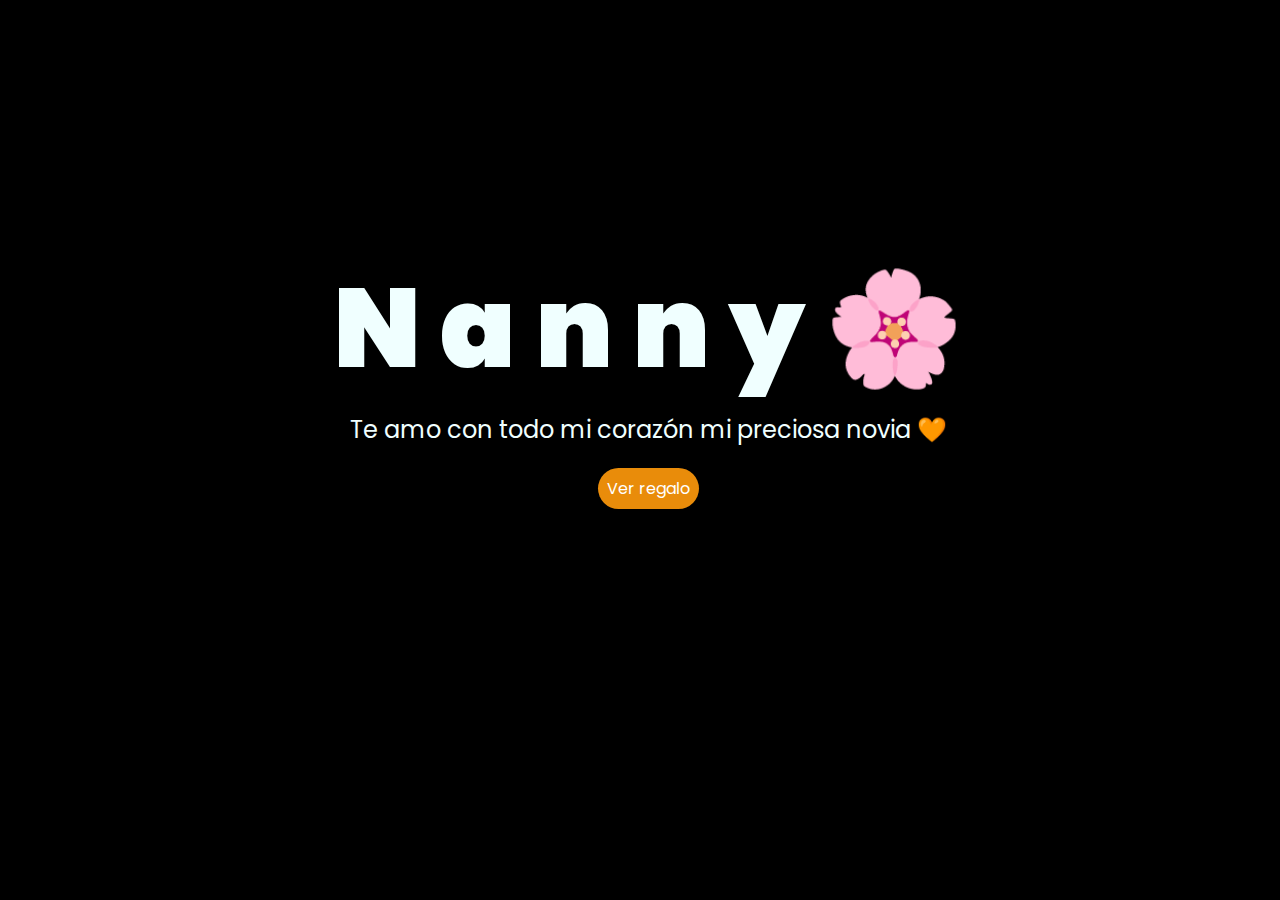
<file: index.html>
<!DOCTYPE html>
<html lang="es">

<head>
    <meta charset="UTF-8">
    <meta http-equiv="X-UA-Compatible" content="IE=edge">
    <meta name="viewport" content="width=device-width, initial-scale=1.0">
    <link rel="stylesheet" href="css/style.css">
    <link rel="icon" href="img/flowers.png" type="image/x-icon">
    <title>Flowers</title>
</head>

<body>
    <div class="greetings">
        <span>N</span>
        <span>a</span>
        <span>n</span>
        <span>n</span>
        <span>y</span>
        <span>🌸</span>
    </div>
    <div class="description">
        <span>Te amo con todo mi corazón mi preciosa novia 🧡</span>
    </div>
    <div class="button">
        <button class="botones">
            <a href="flower.html" style="color: #fff;">Ver regalo</a>
        </button>
    </div>

</body>

</html>
</file>
<file: css/style.css>
@import url('https://fonts.googleapis.com/css2?family=Poppins:ital,wght@0,500;1,900&display=swap');
*{
    font-family: 'Poppins',cursive;
}
body{
    color: azure;
    width: 100%;
    height: 82vh;
    display: flex;
    flex-direction: column;
    align-items: center;
    justify-content: center;
    background-color: black;
    /* padding-top: -30; */
}

.botones{
    padding: 9px;
    border-radius: 80px;
    background-color: transparent;
    border: none;
}

.botones a{
    background-color: #e98c0a;
    padding: 9px;
    border-radius: 80px;
    -webkit-border-radius: 80px;
    -moz-border-radius: 80px;
    -ms-border-radius: 80px;
    -o-border-radius: 80px;

}

.botones a:focus{
    background-color: rgb(224, 131, 17);
}

.greetings{
    font-size: 7rem;
    font-weight: 900;
}
.greetings > span{
    animation: glow 2.5s ease-in-out infinite;
}
@keyframes glow{
    0%, 100%{
        color: #fff;
        text-shadow: 0 0 12px #e77008, 0 0 50px #e77008, 0 0 100px #e77008;
    }
    10%, 90%{
        color: #111;
        text-shadow: none;
    }
}
.greetings > span:nth-child(2){
    animation-delay: .2s ;
}
.greetings > span:nth-child(3){
    animation-delay: .4s ;
}
.greetings > span:nth-child(4){
    animation-delay: .6s;
}
.greetings > span:nth-child(5){
    animation-delay: .8s;
}
.greetings > span:nth-child(6){
    animation-delay: 1s;
}

.description{
    font-size: 1.5rem;
    margin-bottom: 20px;
}

.button a{
    text-decoration: none;
    font-size: 1rem;
    color: #111;
}

@media screen and (max-width:574px){
    .greetings{
        display: block;
        font-size: 4rem;
        font-weight: 800;
        text-align: center;
    }
    .description{
        font-size: 2rem;
    }
    
    .button a{
        font-size: 1rem;
    }
}
</file>
